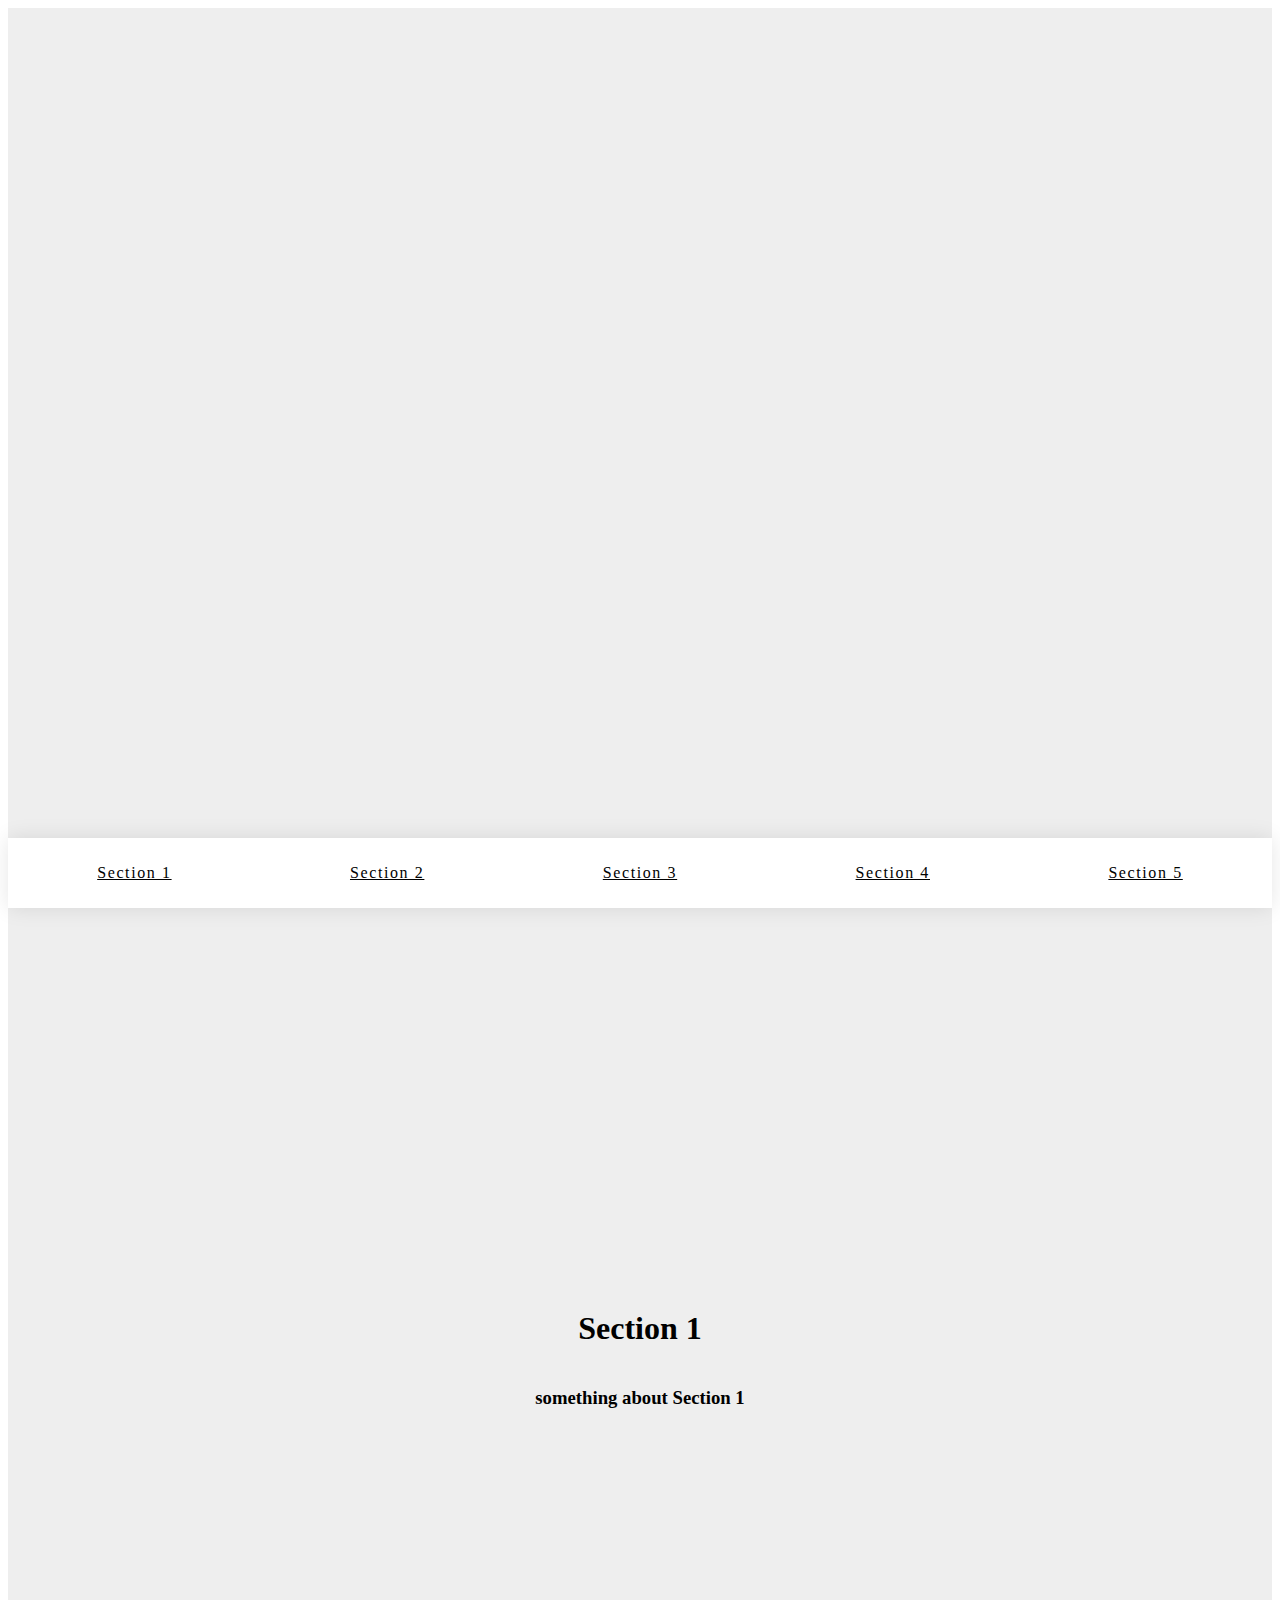
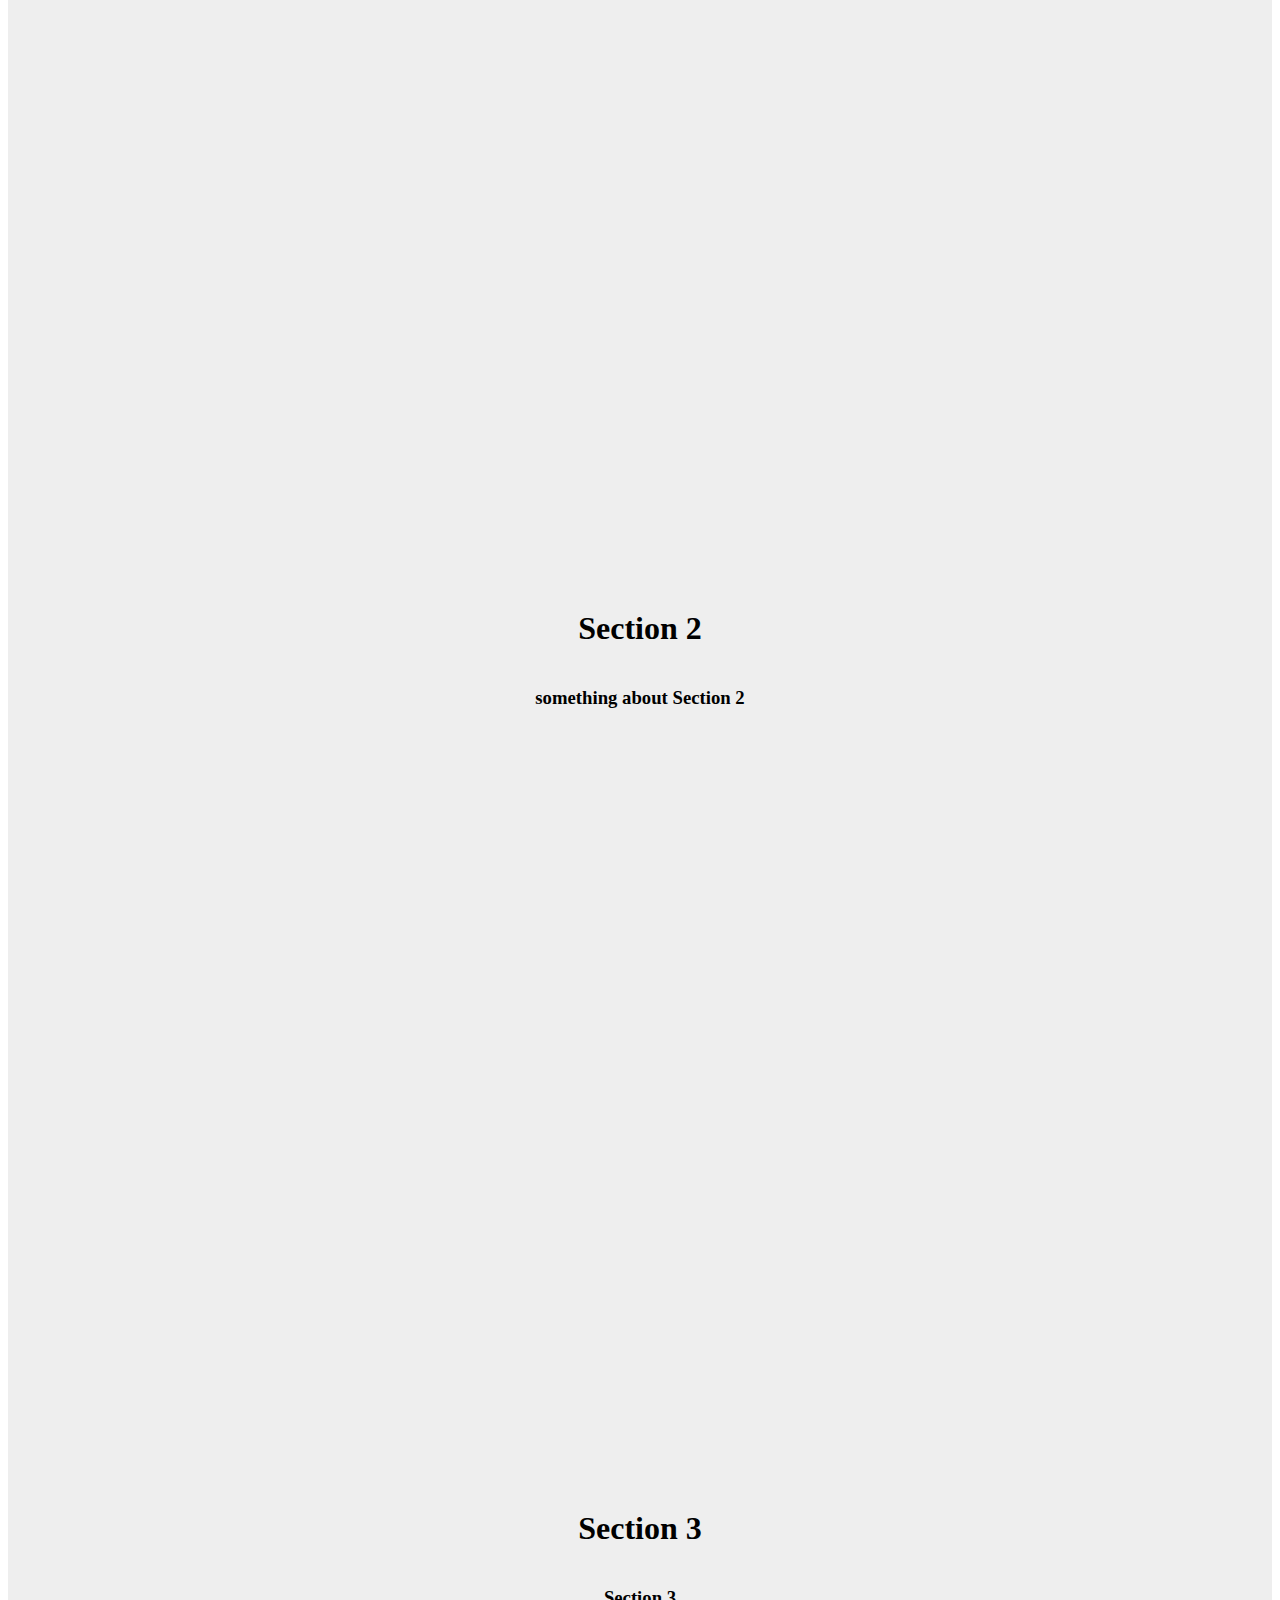
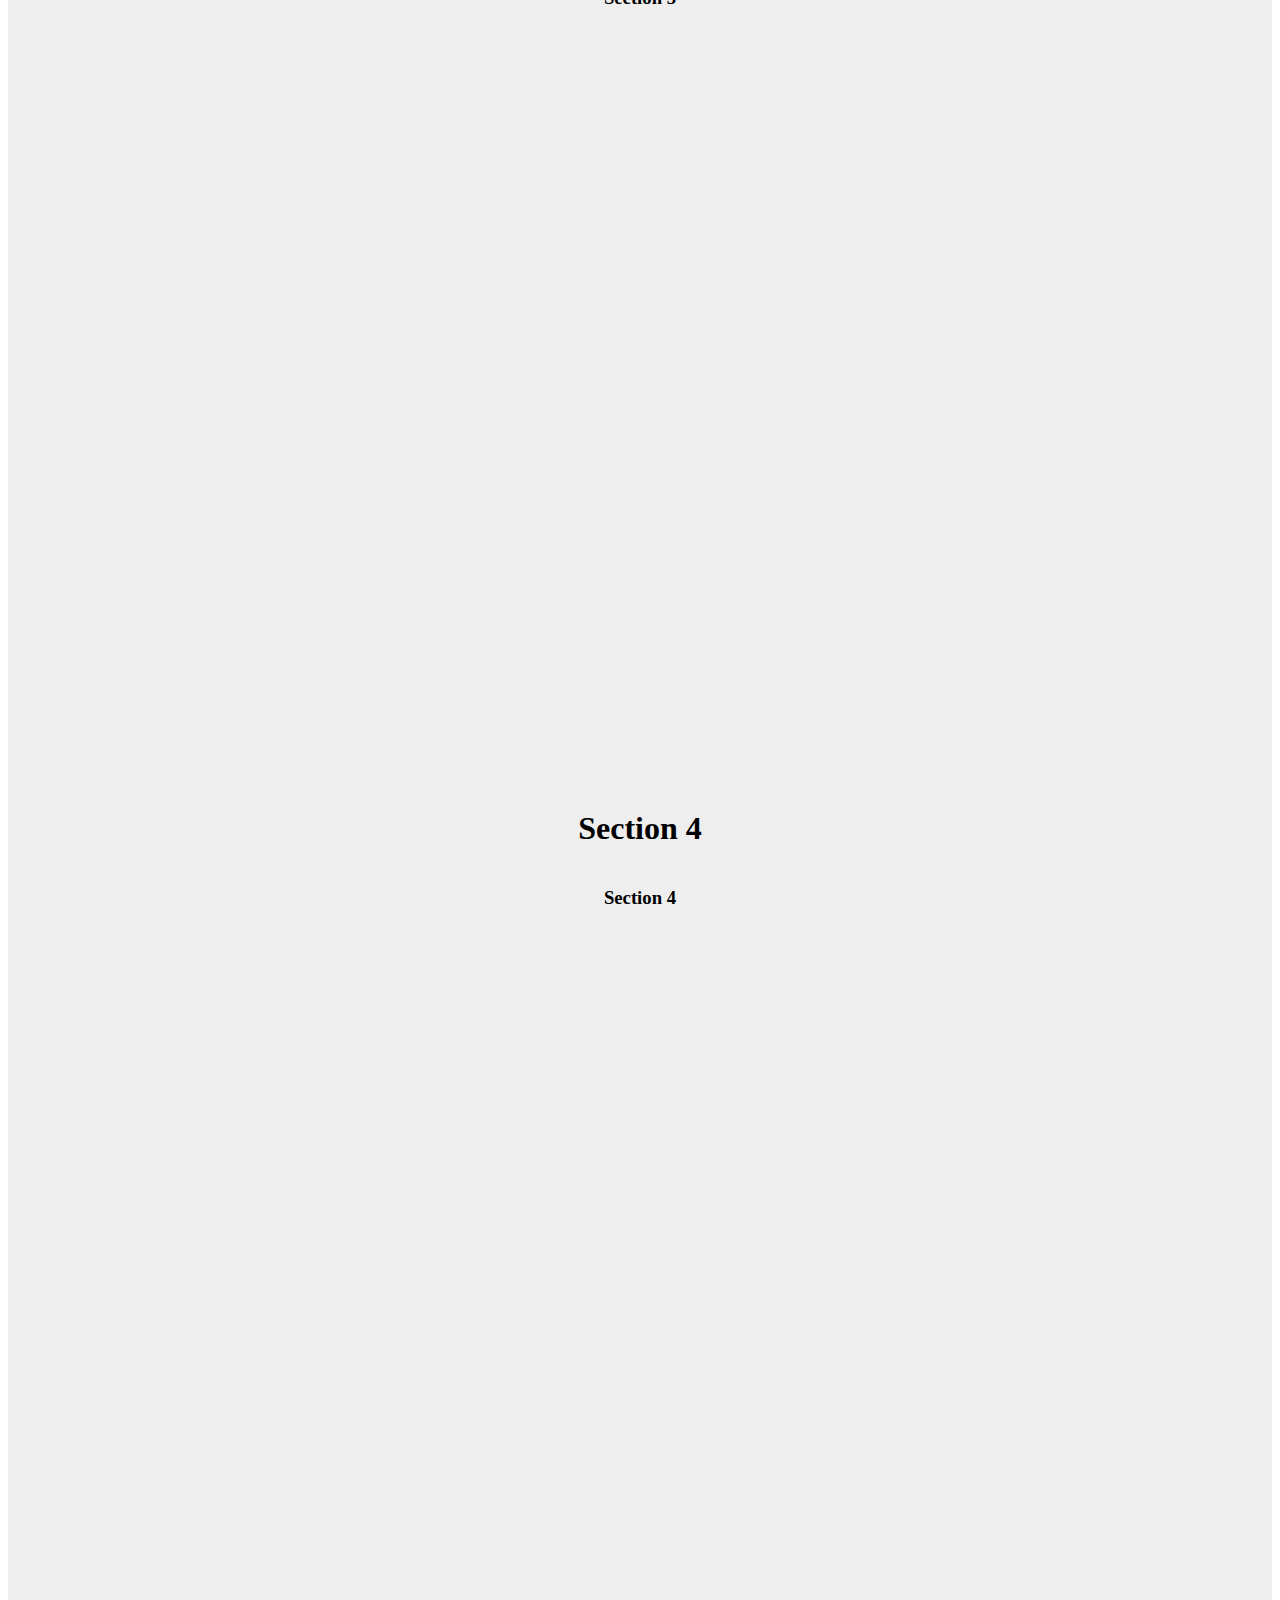
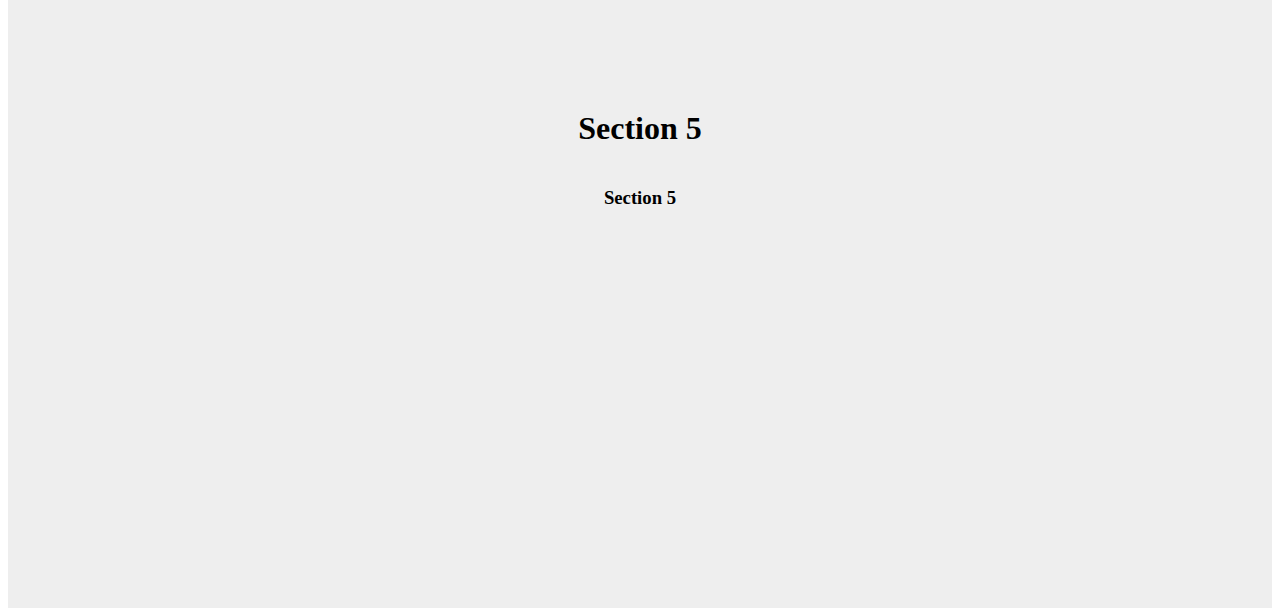
<file: home.html>
<!DOCTYPE html>
<html lang="en">
<head>
  <meta charset="UTF-8">
  <meta name="viewport" content="width=device-width, initial-scale=1.0">
  <title>Document</title>
  <style>
    .stickyhero-tabs, .stickyslide {
  display: -webkit-box;
  display: -ms-flexbox;
  display: flex;
  -webkit-box-orient: vertical;
  -webkit-box-direction:normal;
  -ms-flex-direction: column;
  flex-direction: column;
  -webkit-box-pack:center;
  -ms-flex-pack:center;
  justify-content:center;
  -webkit-box-align:center;
  -ms-flex-align:center;
  align-items:center;
  height:100vh;
  position:relative;
  background:#eee;
}
 
.stickyhero-tabs-container {
  display: -webkit-box;
  display: -ms-flexbox;
  display: flex;
  -webkit-box-orient: horizontal;
  -webkit-box-direction:normal;
  -ms-flex-direction: row;
  flex-direction: row;
  position:absolute;
  bottom:0;
  width:100%;
  height:70px;
  box-shadow:0 0 20px rgba(0,0,0,0.1);
  background:#fff;
  z-index:10;
}
 
.stickyhero-tabs-container--top {
  position:fixed;
  top:0;
}
 
.stickyhero-tab {
  display: -webkit-box;
  display: -ms-flexbox;
  display: flex;
  -webkit-box-pack:center;
  -ms-flex-pack:center;
  justify-content:center;
  -webkit-box-align:center;
  -ms-flex-align:center;
  align-items:center;
  -webkit-box-flex:1;
  -ms-flex:1;
  flex:1;
  color:#000;
  letter-spacing:0.1rem;
  -webkit-transition:all 0.5s ease;
  transition:all 0.5s ease;
}
 
.stickyhero-tab:hover {
  color:white;
  background: rgba(102,177,241,0.8);
  -webkit-transition:all 0.5s ease;
  transition:all 0.5s ease;
}
 
.stickyhero-tab-slider {
  position:absolute;
  bottom:0;
  width:0;
  height:6px;
  background:#66B1F1;
  -webkit-transition:left 0.3s ease;
  transition:left 0.3s ease;
}

  </style>
</head>
<body>
  <section class="stickyhero-tabs">
    <div class="stickyhero-tabs-container">
      <a class="stickyhero-tab" href="#tab-section1">Section 1</a>
      <a class="stickyhero-tab" href="#tab-section2">Section 2</a>
      <a class="stickyhero-tab" href="#tab-section3">Section 3</a>
      <a class="stickyhero-tab" href="#tab-section4">Section 4</a>
      <a class="stickyhero-tab" href="#tab-section5">Section 5</a>
      <span class="stickyhero-tab-slider"></span>
    </div>
  </section>
  <main class="stickymain">
    <section class="stickyslide" id="tab-section1">
      <h1>Section 1</h1>
      <h3>something about Section 1</h3>
    </section>
    <section class="stickyslide" id="tab-section2">
      <h1>Section 2</h1>
      <h3>something about Section 2</h3>
    </section>
    <section class="stickyslide" id="tab-section3">
      <h1>Section 3</h1>
      <h3>Section 3</h3>
    </section>
    <section class="stickyslide" id="tab-section4">
      <h1>Section 4</h1>
      <h3>Section 4</h3>
    </section>
    <section class="stickyslide" id="tab-section5">
      <h1>Section 5</h1>
      <h3>Section 5</h3>
    </section>
  </main>
  <script src="https://code.jquery.com/jquery-3.5.1.min.js"></script>
  <script>
    class StickyNavigation {
   
   constructor() {
     this.currentId =null;
     this.currentTab =null;
     this.tabContainerHeight = 70;
     let self =this;
     $('.et-hero-tab').click(function() {
       self.onTabClick(event, $(this));
     });
     $(window).scroll(() => {this.onScroll(); });
     $(window).resize(() => {this.onResize(); });
   }
    
   onTabClick(event, element) {
     event.preventDefault();
     let scrollTop = $(element.attr('href')).offset().top -this.tabContainerHeight + 1;
     $('html, body').animate({ scrollTop: scrollTop }, 600);
   }
    
   onScroll() {
     this.checkTabContainerPosition();
     this.findCurrentTabSelector();
   }
    
   onResize() {
     if(this.currentId) {
       this.setSliderCss();
     }
   }
    
   checkTabContainerPosition() {
     let offset = $('.et-hero-tabs').offset().top + $('.et-hero-tabs').height() -this.tabContainerHeight;
     if($(window).scrollTop() > offset) {
       $('.et-hero-tabs-container').addClass('et-hero-tabs-container--top');
     }
     else {
       $('.et-hero-tabs-container').removeClass('et-hero-tabs-container--top');
     }
   }
    
   findCurrentTabSelector(element) {
     let newCurrentId;
     let newCurrentTab;
     let self =this;
     $('.et-hero-tab').each(function() {
       let id = $(this).attr('href');
       let offsetTop = $(id).offset().top - self.tabContainerHeight;
       let offsetBottom = $(id).offset().top + $(id).height() - self.tabContainerHeight;
       if($(window).scrollTop() > offsetTop && $(window).scrollTop() < offsetBottom) {
         newCurrentId = id;
         newCurrentTab = $(this);
       }
     });
     if(this.currentId != newCurrentId ||this.currentId ===null) {
       this.currentId = newCurrentId;
       this.currentTab = newCurrentTab;
       this.setSliderCss();
     }
   }
    
   setSliderCss() {
     let width = 0;
     let left = 0;
     if(this.currentTab) {
       width =this.currentTab.css('width');
       left =this.currentTab.offset().left;
     }
     $('.et-hero-tab-slider').css('width', width);
     $('.et-hero-tab-slider').css('left', left);
   }
    
 }
  
 new StickyNavigation();
 
  </script>
  
</body>
</html>
</file>
